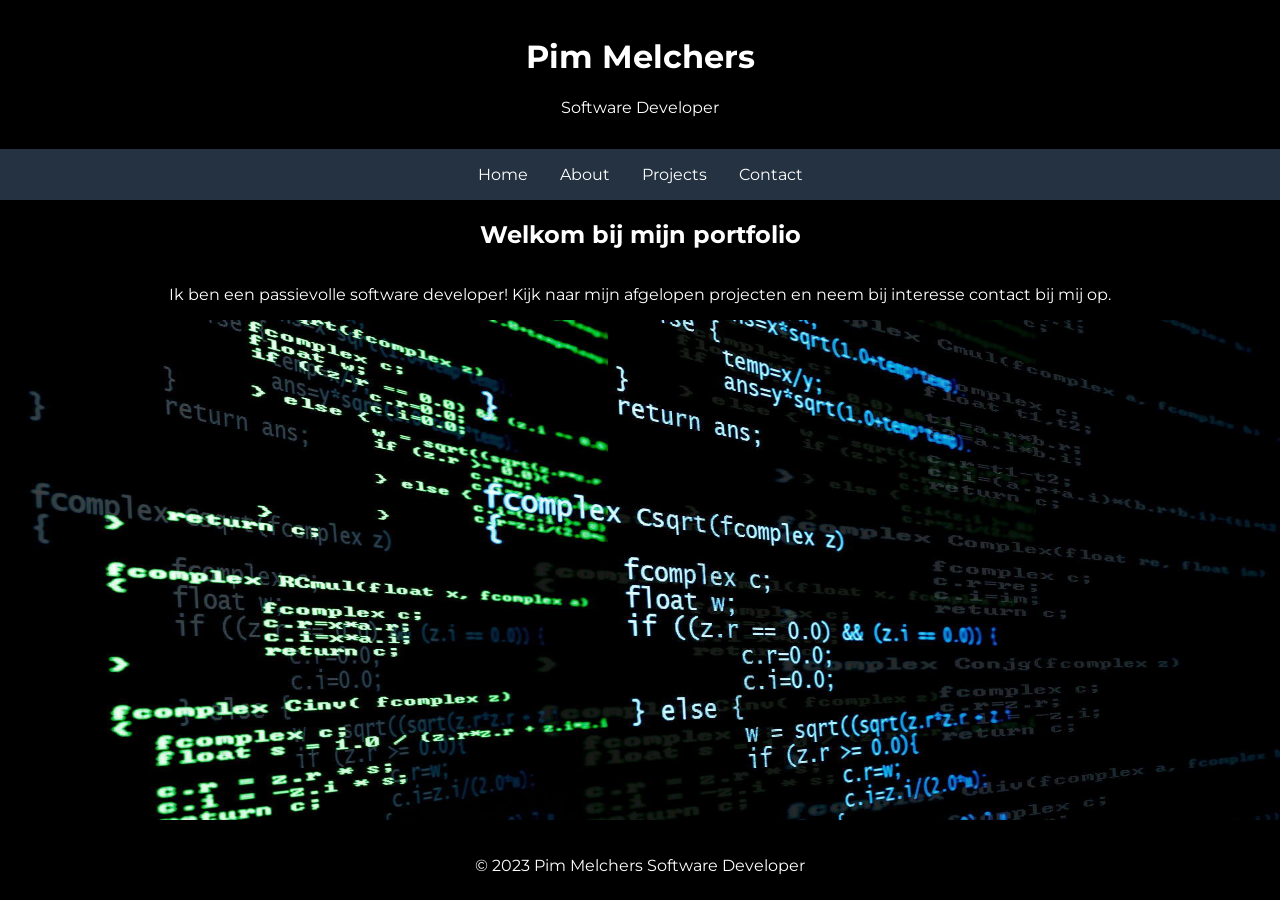
<file: index.html>
<!DOCTYPE html>
<html lang="en">
  <head>
    <meta charset="UTF-8" />
    <meta name="viewport" content="width=device-width, initial-scale=1.0" />
    <title>Pim Melchers  Software Developer</title>
    <link rel="stylesheet" href="styling/style.css" />
    <link rel="preconnect" href="https://fonts.googleapis.com" />

    <link rel="preconnect" href="https://fonts.gstatic.com" crossorigin />

    <link
      href="https://fonts.googleapis.com/css2?family=Carlito:wght@700&family=Lato:wght@700&family=Montserrat:wght@500;600;700&display=swap"
      rel="stylesheet"
    />
  </head>
  <body>
    <header>
      <h1>Pim Melchers</h1>
      <p>Software Developer</p>
    </header>
    <nav>
      <a href="index.html">Home</a>
      <a href="about.html">About</a>
      <a href="projects.html">Projects</a>
      <a href="contact.html">Contact</a>
    </nav>
    <div class="container">
      <div class="home">
        <h2>Welkom bij mijn portfolio</h2>
        <p>
          Ik ben een passievolle software developer! Kijk naar mijn afgelopen
          projecten en neem bij interesse contact bij mij op.
        </p>
        <img class="homefoto" src="img/Homefoto.jpg" alt="Code op scherm">
      </div>
    </div>
    <footer>&copy; 2023 Pim Melchers  Software Developer</footer>
  </body>
</html>
</file>
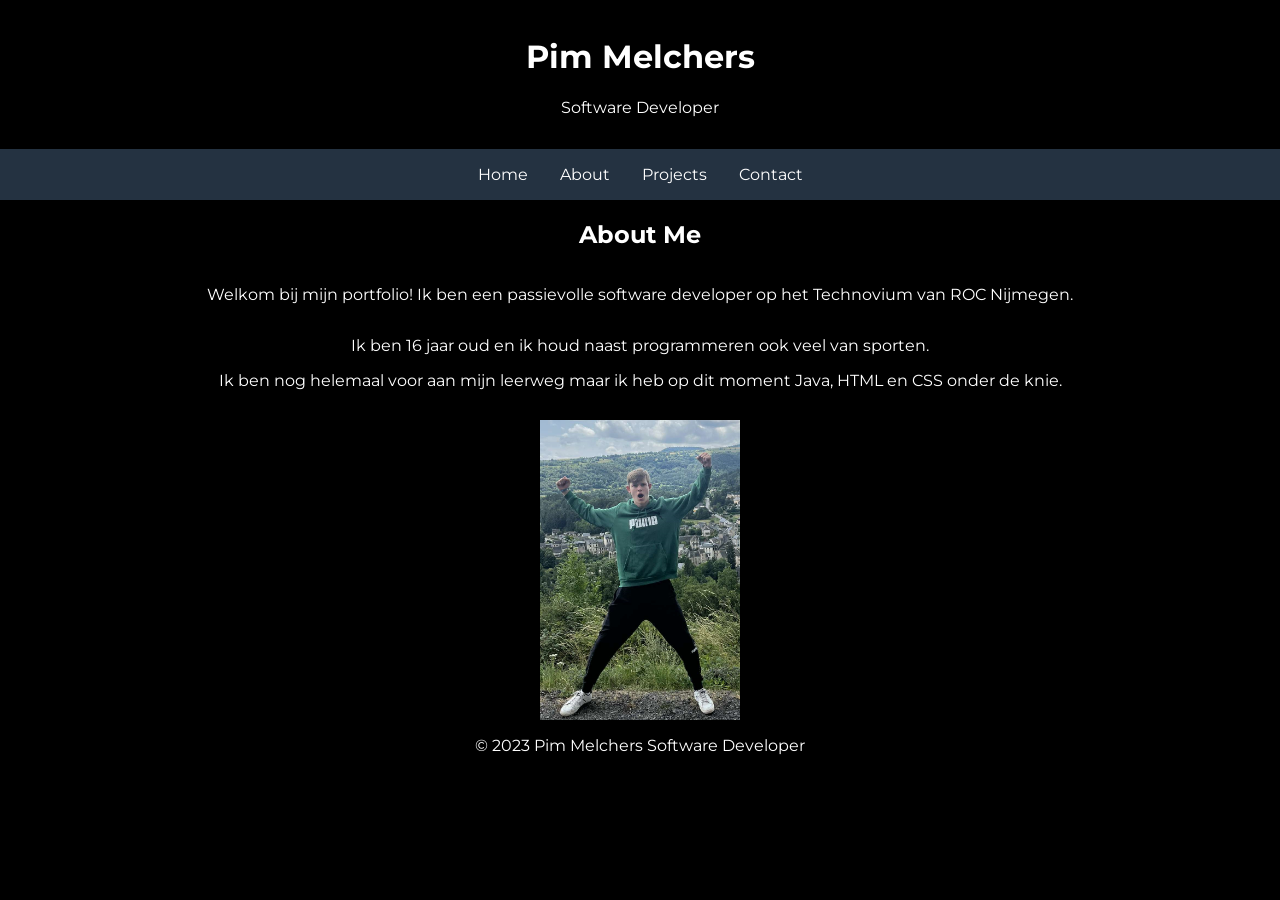
<file: about.html>
<!DOCTYPE html>
<html lang="en">

<head>
  <meta charset="UTF-8" />
  <meta name="viewport" content="width=device-width, initial-scale=1.0" />
  <title>Pim Melchers  Software Developer</title>
  <link rel="stylesheet" href="styling/style.css" />
  <link rel="preconnect" href="https://fonts.googleapis.com" />

  <link rel="preconnect" href="https://fonts.gstatic.com" crossorigin />

  <link
    href="https://fonts.googleapis.com/css2?family=Carlito:wght@700&family=Lato:wght@700&family=Montserrat:wght@500;600;700&display=swap"
    rel="stylesheet"
  />
</head>

<body>

  <header>
    <h1>Pim Melchers</h1>
    <p>Software Developer</p>
  </header>

  <nav>
    <a href="index.html">Home</a>
    <a href="about.html">About</a>
    <a href="projects.html">Projects</a>
    <a href="contact.html">Contact</a>
  </nav>

  <div class="container">
    <div class="about">
      <h2>About Me</h2>
      <p>
        Welkom bij mijn portfolio! Ik ben een passievolle software developer op het Technovium van ROC Nijmegen.
      </p>
      <p>
        Ik ben 16 jaar oud en ik houd naast programmeren ook veel van sporten.
      </p>
      <div class="skills">
        <div class="skillstekst">Ik ben nog helemaal voor aan mijn leerweg maar ik heb op dit moment Java, HTML en CSS onder de knie.</div>
      </div>
      <img class="pasfoto" src="img/portfolio-pasfoto.png" alt="Pasfoto van Pim">
    </div>
  </div>

  <footer>
    &copy; 2023 Pim Melchers  Software Developer
  </footer>

</body>

</html>
</file>
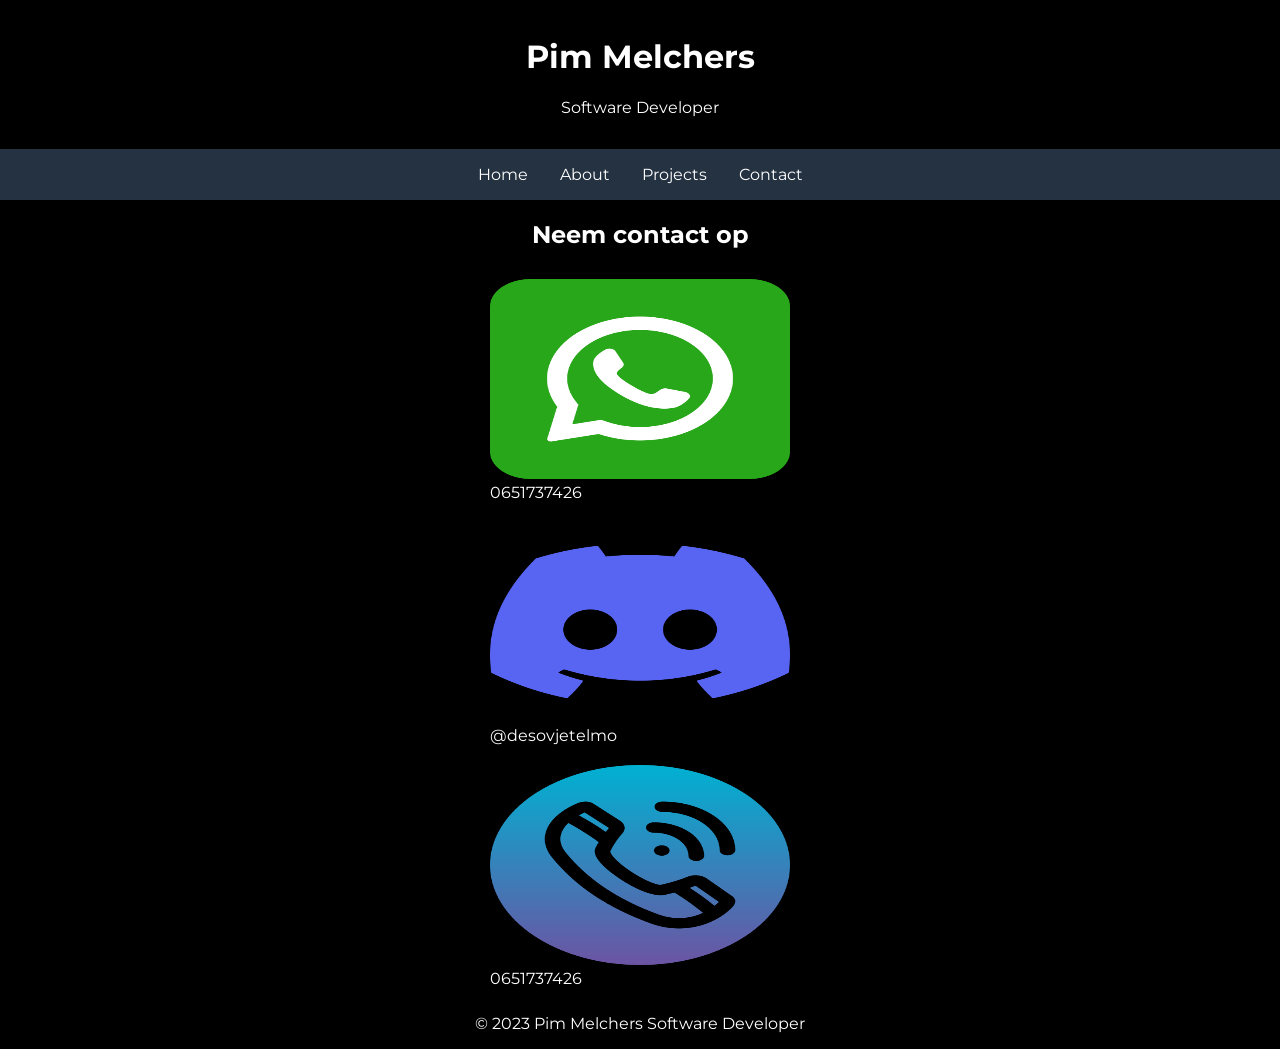
<file: contact.html>
<!DOCTYPE html>
<html lang="en">
  <head>
    <meta charset="UTF-8" />
    <meta name="viewport" content="width=device-width, initial-scale=1.0" />
    <title>Pim Melchers Software Developer</title>
    <link rel="stylesheet" href="styling/style.css" />
    <link rel="preconnect" href="https://fonts.googleapis.com" />

    <link rel="preconnect" href="https://fonts.gstatic.com" crossorigin />

    <link
      href="https://fonts.googleapis.com/css2?family=Carlito:wght@700&family=Lato:wght@700&family=Montserrat:wght@500;600;700&display=swap"
      rel="stylesheet"
    />
  </head>

  <body>
    <header>
      <h1>Pim Melchers</h1>
      <p>Software Developer</p>
    </header>

    <nav>
      <a href="index.html">Home</a>
      <a href="about.html">About</a>
      <a href="projects.html">Projects</a>
      <a href="contact.html">Contact</a>
    </nav>

    <div class="container">
      <div class="contact">
        <h2>Neem contact op</h2>
        <div class="contactblokblok">
          <div class="contactblok">
            <img class="contactfoto" src="img/whatsapp.png" alt="Whatsapp" />
            <div class="contactinfo">0651737426</div>
          </div>
          <div class="contactblok">
            <img class="contactfoto" src="img/discord.png" alt="Discord" />
            <div class="contactinfo">@desovjetelmo</div>
          </div>
          <div class="contactblok">
            <img class="contactfoto" src="img/phone.png" alt="Bellen" />
            <div class="contactinfo">0651737426</div>
          </div>
        </div>
      </div>
    </div>

    <footer>&copy; 2023 Pim Melchers Software Developer</footer>
  </body>
</html>
</file>
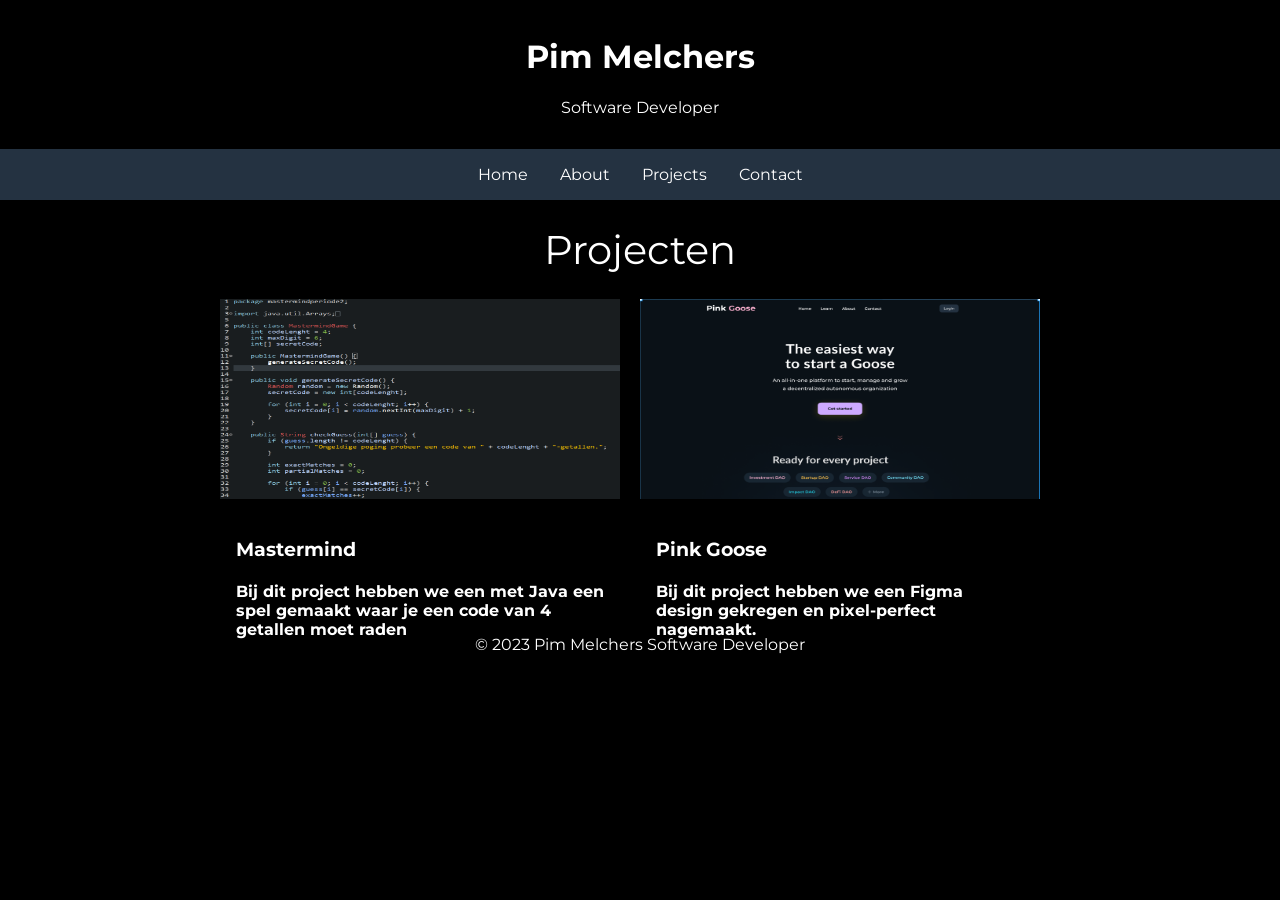
<file: projects.html>
<!DOCTYPE html>
<html lang="en">

<head>
  <meta charset="UTF-8" />
  <meta name="viewport" content="width=device-width, initial-scale=1.0" />
  <title>Pim Melchers - Software Developer</title>
  <link rel="stylesheet" href="styling/style.css" />
  <link rel="preconnect" href="https://fonts.googleapis.com" />

  <link rel="preconnect" href="https://fonts.gstatic.com" crossorigin />

  <link
    href="https://fonts.googleapis.com/css2?family=Carlito:wght@700&family=Lato:wght@700&family=Montserrat:wght@500;600;700&display=swap"
    rel="stylesheet"
  />
</head>

<body>

  <header>
    <h1>Pim Melchers</h1>
    <p>Software Developer</p>
  </header>

  <nav>
    <a href="index.html">Home</a>
    <a href="about.html">About</a>
    <a href="projects.html">Projects</a>
    <a href="contact.html">Contact</a>
  </nav>

  <div class="container">
    <div id="projects">
      <div class="projecttitel">Projecten</div>
      <div class="projects">
        <div class="project">
          <img class="projectfoto" src="img/PortfolioMasterMind.png" alt="Project Mastermind">
          <div class="project-info">
            <h3>Mastermind</h3>
            <h4>Bij dit project hebben we een met Java een spel gemaakt waar je een code van 4 getallen moet raden</h4>
          </div>
        </div>
        <div class="project">
          <img class="projectfoto" src="img/portfolio foto pink goose.png" alt="Project Pink Goose">
          <div class="project-info">
            <h3>Pink Goose</h3>
            <h4>Bij dit project hebben we een Figma design gekregen en pixel-perfect nagemaakt.</h4>
          </div>
        </div>
      </div>
    </div>
  </div>
  <footer>
    &copy; 2023 Pim Melchers  Software Developer
  </footer>
</body>
</html>
</file>
<file: styling/style.css>
body {
    font-family: 'Montserrat', sans-serif;
    margin: 0;
    padding: 0;
    background-color: #000000;
    color: #fff;
  }
  header {
    background-color: #000000;
    color: #fff;
    text-align: center;
    padding: 16px 0;
  }
  nav {
    display: flex;
    justify-content: center;
    background-color: #243241;
  }
  nav a {
    color: #fff;
    text-decoration: none;
    padding: 16px;
  }
  nav a:hover {
    background-color: #000000;
  }
  h1 {
    color: #fff;
  }
  h2 {
    color: #fff;
  }
  .projects {
    display: flex;
    justify-content: center;
  }
  
  footer {
    background-color: #000000;
    color: #fff;
    text-align: center;
    padding: 16px 0;
  }

  
  @media only screen and (max-width: 600px) {
    header {
      padding: 8px 0;
    }
  
    nav {
      flex-direction: column;
      align-items: center;
    }
  
    nav a {
      padding: 5px;
    }
  
    .container {
      padding: 10px;
    }
  
    .project {
      max-width: 100%;
      margin: 0 0 20px 0;
    }
  
    footer {
      padding: 8px 0;
    }
  }
  .project {
    width: 100%;
    max-width: 400px;
    margin: 0 20px 20px 0;
    background-color: #fff;
    border-radius: 8px;
    box-shadow: 0 4px 8px rgba(0, 0, 0, 0.1);
  }
  
  .project-info {
    padding: 16px;
  }
  .contact {
    display: flex;
    flex-direction: column;
    align-items: center;

  }
  .contactblok {
    padding: 10px;
  }
  .contactfoto {
    width: 300px;
    height: 200px;
  }
  .project {
    height: 300px;
    width: 45%;
    background-color: #000000;
  }
  .projecttitel {
    display: flex;
    justify-content: center;
    padding: 25px;
    font-size: 40px;

  }
  .projectfoto {
    height: 200px;
    width: 100%;
  }
  h3 {
    color: #fff
  }
  .pasfoto {
    height: 300px;
    width:200px;
    padding-top: 30px;
  }
  .about {
    display: flex;
    flex-direction: column;
    align-items: center;
  }
  .home {
    display: flex;
    flex-direction: column;
    align-items: center;
  }
  .homefoto {
    width: 100%;
    height: 500px;
    padding-bottom: 20px;
  }
</file>
